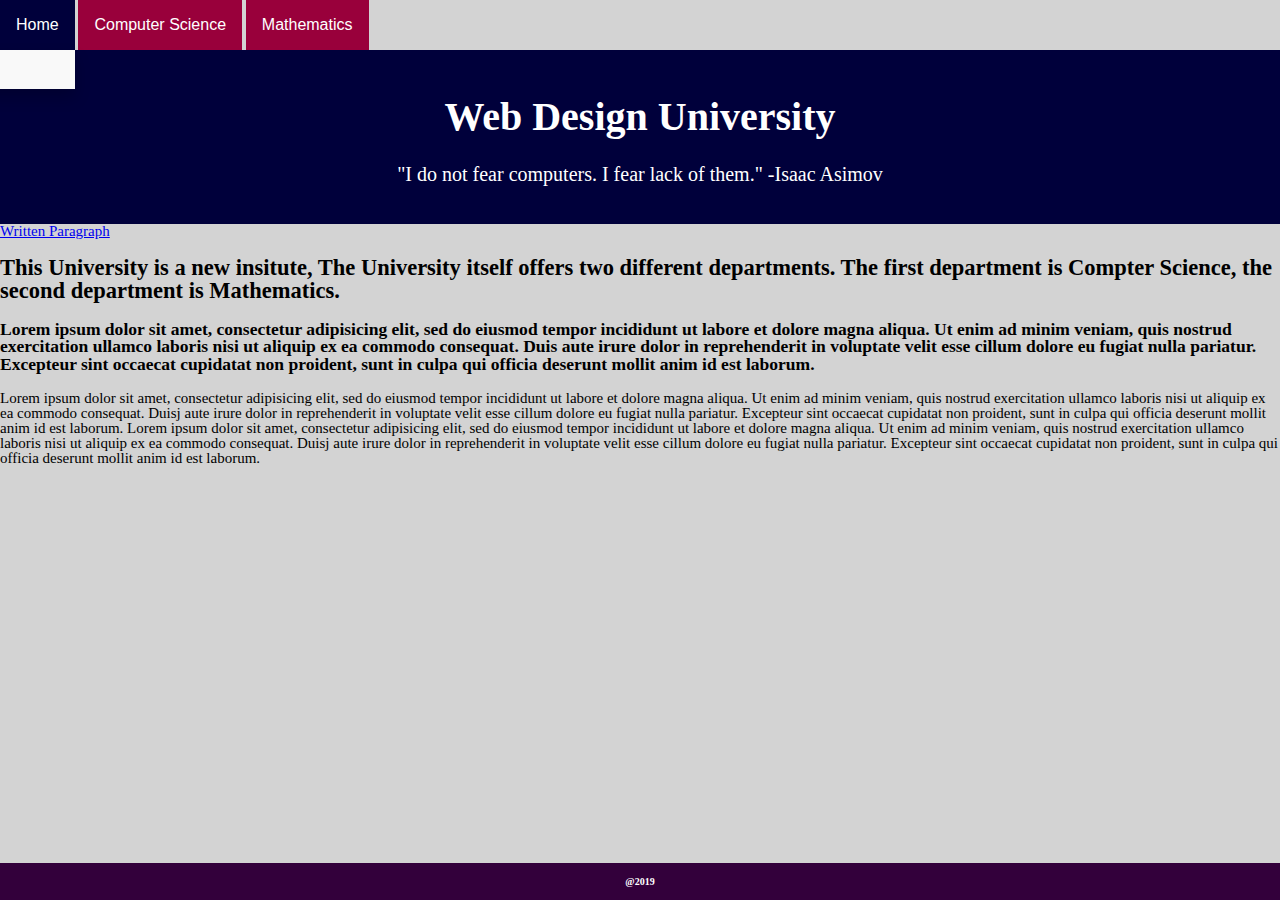
<file: Q2/index.html>
<!DOCTYPE html>
<html lang="en" dir="ltr">
 <head>
   <link rel="shortcut icon" type="image/ico" href="img/favicon.ico" />
   <meta charset="utf-8">
<script type="text/javascript" src="//downloads.mailchimp.com/js/signup-forms/popup/unique-methods/embed.js" data-dojo-config="usePlainJson: true, isDebug: false"></script>
<script type="text/javascript">window.dojoRequire(["mojo/signup-forms/Loader"], function(L) { L.start({"baseUrl":"mc.us20.list-manage.com","uuid":"756d8aa4f62e97237f5e6df20","lid":"cd7c362240","uniqueMethods":true}) })</script>
   <title>Web Design University</title>

   <div class="dropdown">
     <button class="dropbtn">Home</button>
     <div class="dropdown-content">
       <a href="index.html">Home</a>
     </div>
   </div>

   <div class="dropdown">
     <button class="dropbtn">Computer Science</button>
     <div class="dropdown-content" style="left:0;">
       <a href="webdesign.html">Website Design</a>
       <a href="machinelearning.html">Machine Learning</a>
       <a href="compsci.html">Department Information</a>
     </div>
   </div>
   <div class="dropdown">
     <button class="dropbtn">Mathematics</button>
     <div class="dropdown-content">
       <a href="stats.html">Statistics</a>
       <a href="calculus.html">Calculus</a>
       <a href="math.html">Department Information</a>
     </div>
   </div>
   <style>
     .dropbtn {
       background-color: #99003b;
       color: white;
       padding: 16px;
       font-size: 16px;
       border: none;
       cursor: pointer;
     }

     .dropdown {
       position: relative;
       display: inline-block;
     }

     .dropdown-content {
       display: none;
       position: absolute;
       right: 0;
       background-color: #f9f9f9;
       min-width: 160px;
       box-shadow: 0px 8px 16px 0px rgba(0, 0, 0, 0.2);
       z-index: 1;
     }

     .dropdown-content a {
       color: black;
       padding: 12px 16px;
       text-decoration: none;
       display: block;
     }

     .dropdown-content a:hover {
       background-color: #C0C0C0;
     }

     .dropdown:hover .dropdown-content {
       display: block;
     }

     .dropdown:hover .dropbtn {
       background-color: #00003b;
     }
   </style>
   <link rel="stylesheet" href="css/styles.css">
 </head>

 <header>
   <h1>Web Design University</h1>
   <p> "I do not fear computers. I fear lack of them."
     -Isaac Asimov
   </p>
 </header>

 <body>
   <a href="cache.html">Written Paragraph</a>

   <h2>This University is a new insitute, The University itself offers two different departments.
     The first department is Compter Science, the second department is Mathematics.
   </h2>
   <h3>Lorem ipsum dolor sit amet, consectetur adipisicing elit, sed do eiusmod tempor incididunt
     ut labore et dolore magna aliqua. Ut enim ad minim veniam, quis nostrud exercitation ullamco laboris
     nisi ut aliquip ex ea commodo consequat. Duis aute irure dolor in reprehenderit in voluptate velit esse
     cillum dolore eu fugiat nulla pariatur. Excepteur sint occaecat cupidatat non proident, sunt
     in culpa qui officia deserunt mollit anim id est laborum.</h3>
   <p1>Lorem ipsum dolor sit amet, consectetur adipisicing elit, sed do eiusmod tempor incididunt ut
     labore et dolore magna aliqua. Ut enim ad minim veniam, quis nostrud exercitation ullamco laboris nisi
     ut aliquip ex ea commodo consequat. Duisj aute irure dolor in reprehenderit in voluptate velit esse cillum
     dolore eu fugiat nulla pariatur. Excepteur sint occaecat cupidatat non proident, sunt in culpa qui officia
     deserunt mollit anim id est laborum.</p1>
   <p2>Lorem ipsum dolor sit amet, consectetur adipisicing elit, sed do eiusmod tempor incididunt ut labore et
     dolore magna aliqua. Ut enim ad minim veniam, quis nostrud exercitation ullamco laboris nisi ut aliquip
     ex ea commodo consequat. Duisj aute irure dolor in reprehenderit in voluptate velit esse cillum dolore eu
     fugiat nulla pariatur. Excepteur sint occaecat cupidatat non proident, sunt in culpa qui officia deserunt
     mollit anim id est laborum. </p2>
 </body>

 <footer>
   <h4>@2019</h4>
 </footer>

 </html>
</file>
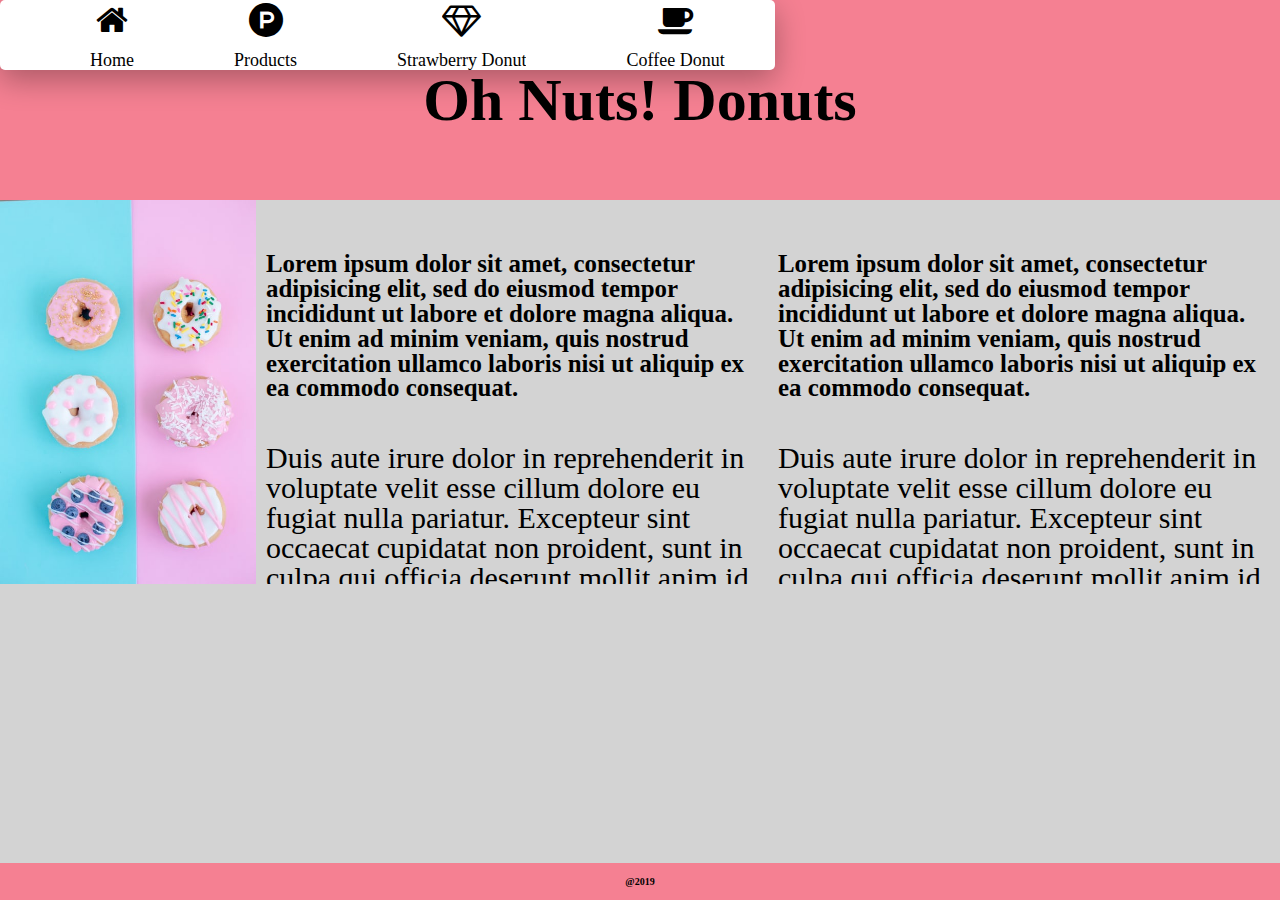
<file: Q4/www/index.html>
<!DOCTYPE html>
<html lang="en" dir="ltr">

<head>
  <link rel="shortcut icon" type="image/png" href="media/favicon.ico">
  <meta charset="utf-8">
  <title>Oh Nuts! Donuts</title>
  <ul>
    <li>
      <a href="index.html">
        <div class="icon">
          <i class="fa fa-home" aria-hidden="true"></i>
          <i class="fa fa-home" aria-hidden="true"></i>
        </div>
        <div class="name"><span data-text="Home">Home</span></div>
      </a>
    </li>
    <li>
      <a href="products.html">
        <div class="icon">
          <i class="fa fa-product-hunt" aria-hidden="true"></i>
          <i class="fa fa-product-hunt" aria-hidden="true"></i>
        </div>
        <div class="name"><span data-text="Products">Products</span></div>
      </a>
    </li>
    <li>
      <a href="strawberry.html">
        <div class="icon">
          <i class="fa fa-diamond" aria-hidden="true"></i>
          <i class="fa fa-diamond" aria-hidden="true"></i>
        </div>
        <div class="name"><span data-text="Strawberry Donut">Strawberry Donut</span></div>
      </a>
    </li>
    <li>
      <a href="coffee.html">
        <div class="icon">
          <i class="fa fa-coffee" aria-hidden="true"></i>
          <i class="fa fa-coffee" aria-hidden="true"></i>
        </div>
        <div class="name"><span data-text="Coffee Donut">Coffee Donut</span></div>
 </a>
 </li>
 </ul>
 <link href="https://fonts.googleapis.com/css?family=Mansalva&display=swap" rel="stylesheet">
 <link rel="stylesheet" href="css/styles.css">
 <link href="https://stackpath.bootstrapcdn.com/font-awesome/4.7.0/css/font-awesome.min.css" rel="stylesheet">
 <div class="button-wrapper">
 </div>
 </head>

 <header>
   <h1>Oh Nuts! Donuts</h1>
 </header>

 <body>
   <img src="media/donut.jpg" alt="dounts" width="20%" height="90%" align="left">
   <div class="row">
     <div class="column">
       <h5>Lorem ipsum dolor sit amet, consectetur adipisicing elit, sed do eiusmod tempor incididunt
         ut labore et dolore magna aliqua. Ut enim ad minim veniam, quis nostrud exercitation ullamco laboris
         nisi ut aliquip ex ea commodo consequat. </h5>
       <p>Duis aute irure dolor in reprehenderit in voluptate velit esse
        cillum dolore eu fugiat nulla pariatur. Excepteur sint occaecat cupidatat non proident, sunt
        in culpa qui officia deserunt mollit anim id est laborum.</p>
    </div>
    <div class="column">
      <h5>Lorem ipsum dolor sit amet, consectetur adipisicing elit, sed do eiusmod tempor incididunt
        ut labore et dolore magna aliqua. Ut enim ad minim veniam, quis nostrud exercitation ullamco laboris
        nisi ut aliquip ex ea commodo consequat.</h5>
      <p>Duis aute irure dolor in reprehenderit in voluptate velit esse
        cillum dolore eu fugiat nulla pariatur. Excepteur sint occaecat cupidatat non proident, sunt
        in culpa qui officia deserunt mollit anim id est laborum.</p>
    </div>
  </div>
</body>

<footer>
  <h4>@2019</h4>
</footer>

</html>
</file>
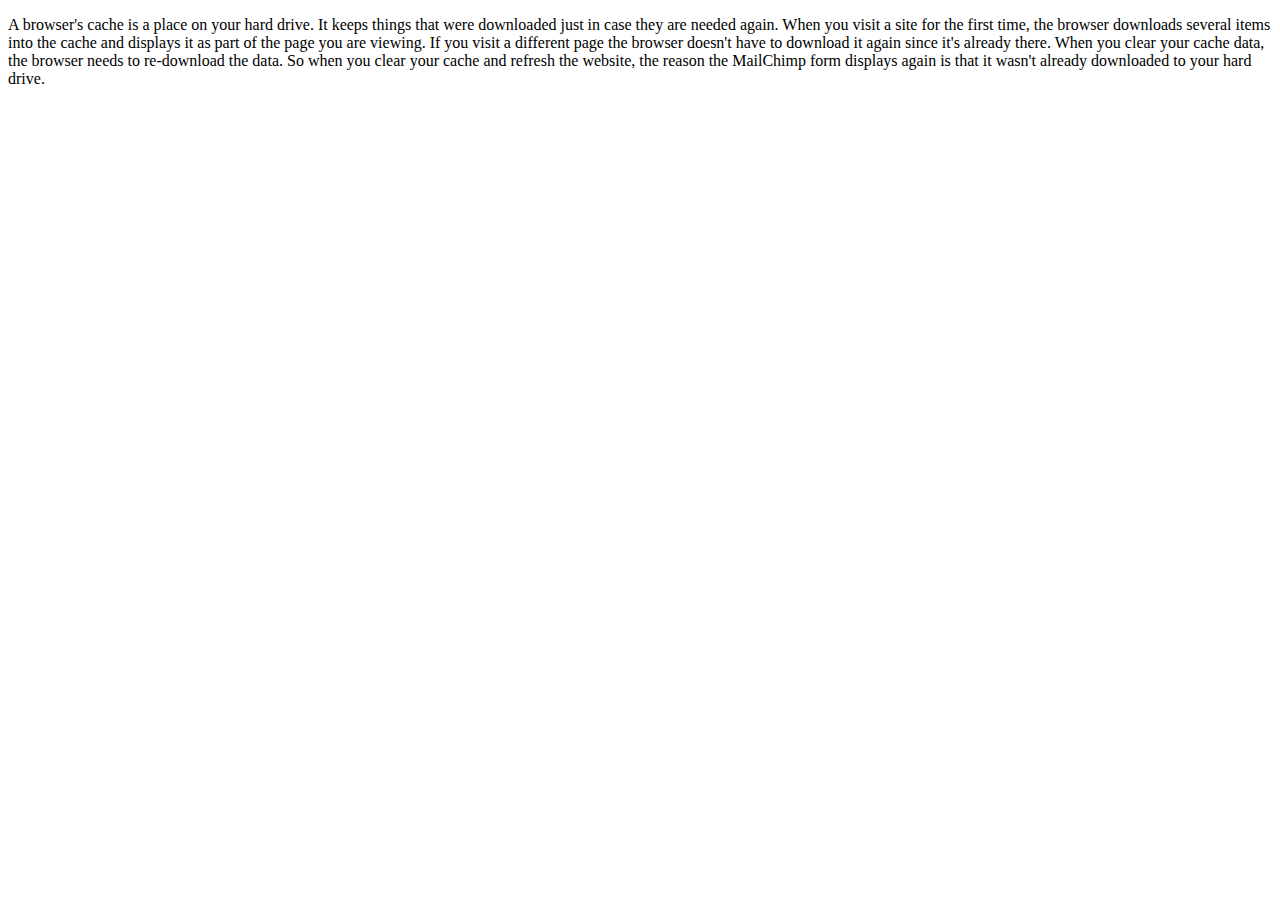
<file: Q2/cache.html>
<!DOCTYPE html>
<html lang="en" dir="ltr">
  <head>
    <meta charset="utf-8">
    <title>Write Up</title>
  </head>
  <body>
    <p>A browser's cache is a place on your hard drive. It keeps things that were
downloaded just in case they are needed again. When you visit a site for the
first time, the browser downloads several items into the cache and displays it
as part of the page you are viewing. If you visit a different page the browser
doesn't have to download it again since it's already there. When you clear your
cache data, the browser needs to re-download the data. So when you clear your
cache and refresh the website, the reason the MailChimp form displays again is
that it wasn't already downloaded to your hard drive. </p>
  </body>
</html>
</file>
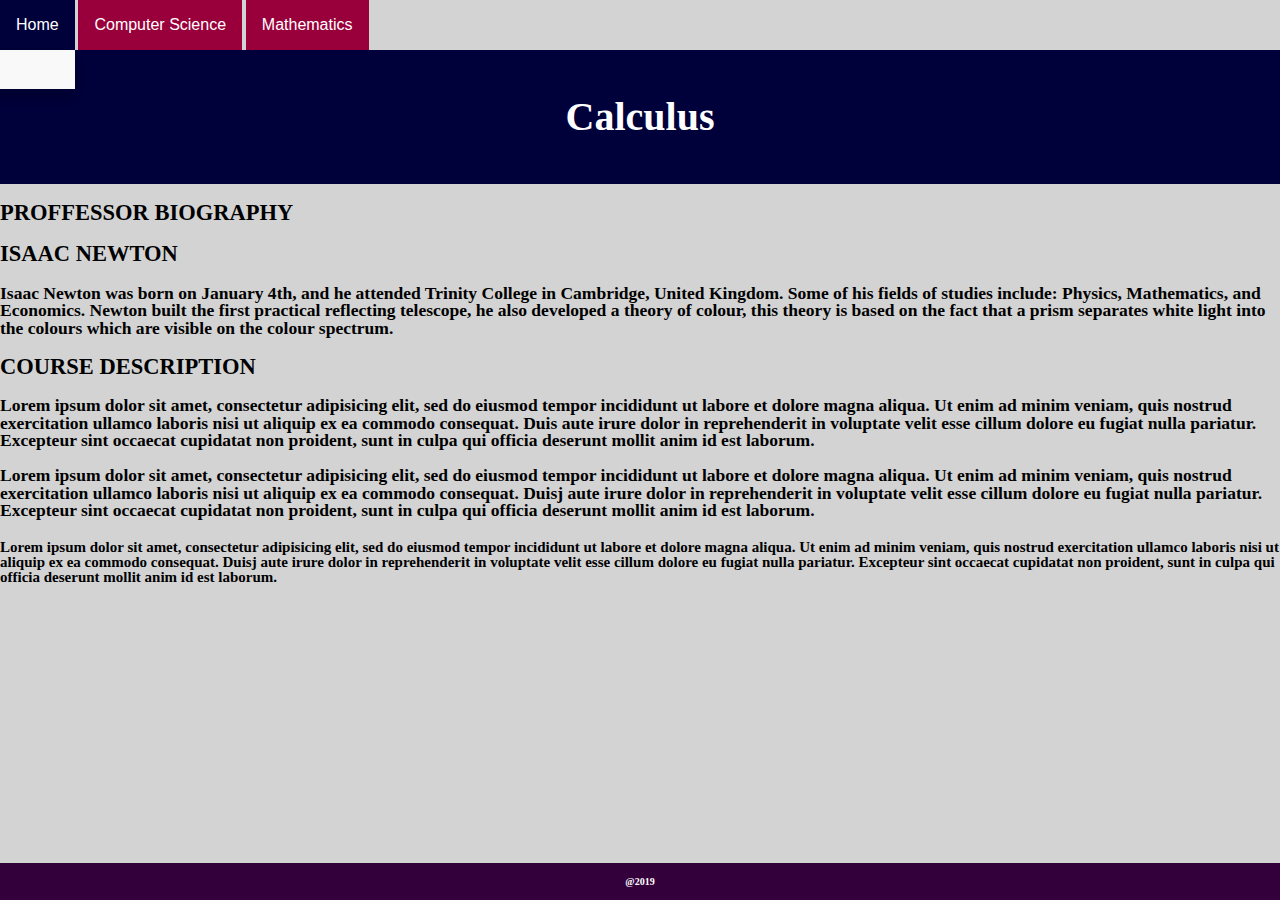
<file: Q2/calculus.html>
<!DOCTYPE html>
<html lang="en" dir="ltr">
<head>
  <link rel="shortcut icon" type="image/ico" href="img/favicon.ico" />
  <meta charset="utf-8">
  <title>Web Design University</title>

  <div class="dropdown">
    <button class="dropbtn">Home</button>
    <div class="dropdown-content">
      <a href="index.html">Home</a>
    </div>
  </div>

  <div class="dropdown">
    <button class="dropbtn">Computer Science</button>
    <div class="dropdown-content" style="left:0;">
      <a href="webdesign.html">Website Design</a>
      <a href="machinelearning.html">Machine Learning</a>
      <a href="compsci.html">Department Information</a>
    </div>
  </div>
  <div class="dropdown">
    <button class="dropbtn">Mathematics</button>
    <div class="dropdown-content">
      <a href="stats.html">Statistics</a>
      <a href="calculus.html">Calculus</a>
      <a href="math.html">Department Information</a>
    </div>
  </div>
  <style>
    .dropbtn {
      background-color: #99003b;
      color: white;
      padding: 16px;
      font-size: 16px;
      border: none;
      cursor: pointer;
    }

    .dropdown {
      position: relative;
      display: inline-block;
    }

    .dropdown-content {
      display: none;
      position: absolute;
      right: 0;
      background-color: #f9f9f9;
      min-width: 160px;
      box-shadow: 0px 8px 16px 0px rgba(0, 0, 0, 0.2);
      z-index: 1;
    }

    .dropdown-content a {
      color: black;
      padding: 12px 16px;
      text-decoration: none;
      display: block;
    }

    .dropdown-content a:hover {
      background-color: #C0C0C0;
    }

    .dropdown:hover .dropdown-content {
      display: block;
    }

    .dropdown:hover .dropbtn {
      background-color: #00003b;
    }
  </style>
  <link rel="stylesheet" href="css/styles.css">
</head>

<header>
  <h1>Calculus</h1>
</header>

<body>
  <h2>PROFFESSOR BIOGRAPHY</h2>
  <h2>ISAAC NEWTON</h2>
  <h3>Isaac Newton was born on January 4th, and he attended Trinity College in Cambridge, United Kingdom.
      Some of his fields of studies include: Physics, Mathematics, and Economics.
      Newton built the first practical reflecting telescope, he also developed a theory of colour, this theory is
      based on the fact that a prism separates white light into the colours which are visible on the colour spectrum.</h3>

  <h2>COURSE DESCRIPTION</h2>
  <h3>Lorem ipsum dolor sit amet, consectetur adipisicing elit, sed do eiusmod tempor incididunt
      ut labore et dolore magna aliqua. Ut enim ad minim veniam, quis nostrud exercitation ullamco laboris
      nisi ut aliquip ex ea commodo consequat. Duis aute irure dolor in reprehenderit in voluptate velit esse
      cillum dolore eu fugiat nulla pariatur. Excepteur sint occaecat cupidatat non proident, sunt
      in culpa qui officia deserunt mollit anim id est laborum.</h3>
  <h3>Lorem ipsum dolor sit amet, consectetur adipisicing elit, sed do eiusmod tempor incididunt ut
      labore et dolore magna aliqua. Ut enim ad minim veniam, quis nostrud exercitation ullamco laboris nisi
      ut aliquip ex ea commodo consequat. Duisj aute irure dolor in reprehenderit in voluptate velit esse cillum
      dolore eu fugiat nulla pariatur. Excepteur sint occaecat cupidatat non proident, sunt in culpa qui officia
      deserunt mollit anim id est laborum.</h3>
  <h4>Lorem ipsum dolor sit amet, consectetur adipisicing elit, sed do eiusmod tempor incididunt ut labore et
      dolore magna aliqua. Ut enim ad minim veniam, quis nostrud exercitation ullamco laboris nisi ut aliquip
      ex ea commodo consequat. Duisj aute irure dolor in reprehenderit in voluptate velit esse cillum dolore eu
      fugiat nulla pariatur. Excepteur sint occaecat cupidatat non proident, sunt in culpa qui officia deserunt
      mollit anim id est laborum. </h4>

    </body>
    <footer>
      <h4>@2019</h4>
    </footer>

</html>
</file>
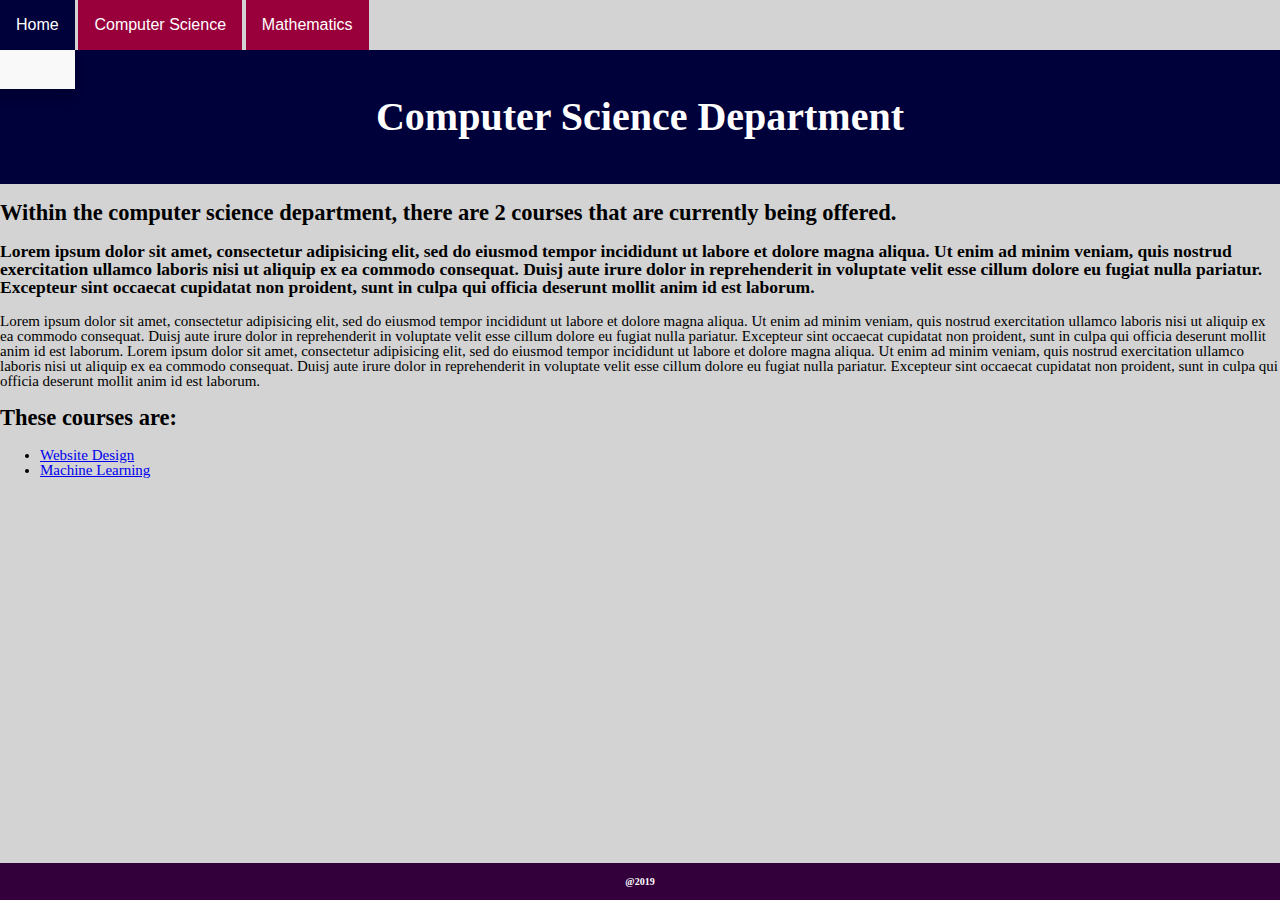
<file: Q2/compsci.html>
<!DOCTYPE html>
<html lang="en" dir="ltr">
<head>
  <link rel="shortcut icon" type="image/ico" href="img/favicon.ico" />
  <meta charset="utf-8">
  <title>Web Design University</title>

  <div class="dropdown">
    <button class="dropbtn">Home</button>
    <div class="dropdown-content">
      <a href="index.html">Home</a>
    </div>
  </div>

  <div class="dropdown">
    <button class="dropbtn">Computer Science</button>
    <div class="dropdown-content" style="left:0;">
      <a href="webdesign.html">Website Design</a>
      <a href="machinelearning.html">Machine Learning</a>
      <a href="compsci.html">Department Information</a>
    </div>
  </div>
  <div class="dropdown">
    <button class="dropbtn">Mathematics</button>
    <div class="dropdown-content">
      <a href="stats.html">Statistics</a>
      <a href="calculus.html">Calculus</a>
      <a href="math.html">Department Information</a>
    </div>
  </div>
  <style>
    .dropbtn {
      background-color: #99003b;
      color: white;
      padding: 16px;
      font-size: 16px;
      border: none;
      cursor: pointer;
    }

    .dropdown {
      position: relative;
      display: inline-block;
    }

    .dropdown-content {
      display: none;
      position: absolute;
      right: 0;
      background-color: #f9f9f9;
      min-width: 160px;
      box-shadow: 0px 8px 16px 0px rgba(0, 0, 0, 0.2);
      z-index: 1;
    }

    .dropdown-content a {
      color: black;
      padding: 12px 16px;
      text-decoration: none;
      display: block;
    }

    .dropdown-content a:hover {
      background-color: #C0C0C0;
    }

    .dropdown:hover .dropdown-content {
      display: block;
    }

    .dropdown:hover .dropbtn {
      background-color: #00003b;
    }
  </style>
  <link rel="stylesheet" href="css/styles.css">
</head>

<header>
  <h1>Computer Science Department</h1>
</header>

<body>
  <h2>Within the computer science department, there are 2 courses that are currently being offered.</h2>
  <h3>Lorem ipsum dolor sit amet, consectetur adipisicing elit, sed do eiusmod tempor incididunt ut labore et
      dolore magna aliqua. Ut enim ad minim veniam, quis nostrud exercitation ullamco laboris nisi ut aliquip
      ex ea commodo consequat. Duisj aute irure dolor in reprehenderit in voluptate velit esse cillum dolore eu
      fugiat nulla pariatur. Excepteur sint occaecat cupidatat non proident, sunt in culpa qui officia deserunt
      mollit anim id est laborum. </h3>
  <p1>Lorem ipsum dolor sit amet, consectetur adipisicing elit, sed do eiusmod tempor incididunt ut
      labore et dolore magna aliqua. Ut enim ad minim veniam, quis nostrud exercitation ullamco laboris nisi
      ut aliquip ex ea commodo consequat. Duisj aute irure dolor in reprehenderit in voluptate velit esse cillum
      dolore eu fugiat nulla pariatur. Excepteur sint occaecat cupidatat non proident, sunt in culpa qui officia
      deserunt mollit anim id est laborum.</p1>
  <p2>Lorem ipsum dolor sit amet, consectetur adipisicing elit, sed do eiusmod tempor incididunt ut
      labore et dolore magna aliqua. Ut enim ad minim veniam, quis nostrud exercitation ullamco laboris nisi
      ut aliquip ex ea commodo consequat. Duisj aute irure dolor in reprehenderit in voluptate velit esse cillum
      dolore eu fugiat nulla pariatur. Excepteur sint occaecat cupidatat non proident, sunt in culpa qui officia
      deserunt mollit anim id est laborum.</p2>
  <h2>These courses are:</h2>
  <nav>
      <ul>
        <li><a href="webdesign.html">Website Design</a></li>
        <li><a href="machinelearning.html">Machine Learning</a></li>
      </ul>
    </nav>
  </div>
</body>
<footer>
  <h4>@2019</h4>
</footer>
</html>
</file>
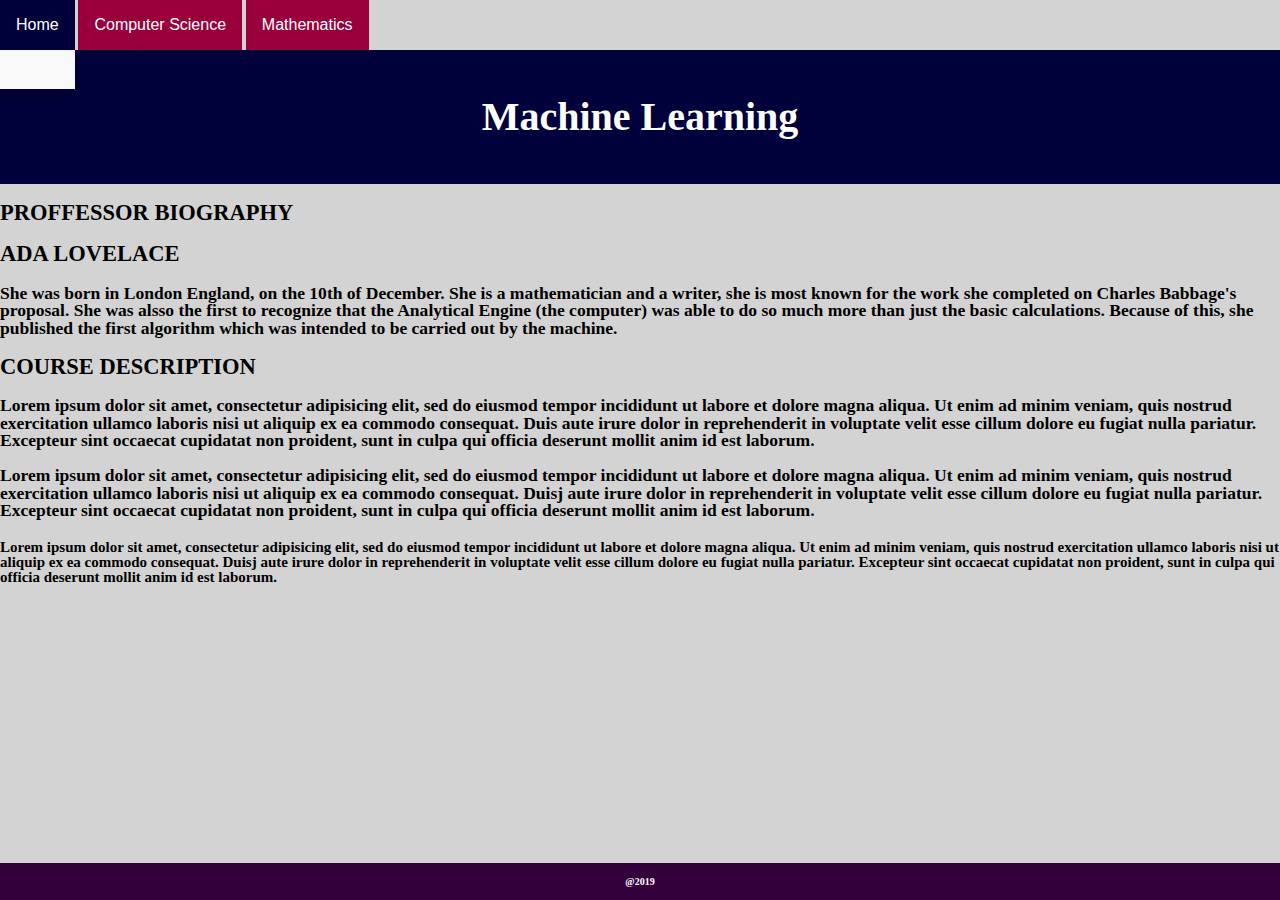
<file: Q2/machinelearning.html>
<!DOCTYPE html>
<html lang="en" dir="ltr">
<head>
  <link rel="shortcut icon" type="image/ico" href="img/favicon.ico" />
  <meta charset="utf-8">
  <title>Web Design University</title>

  <div class="dropdown">
    <button class="dropbtn">Home</button>
    <div class="dropdown-content">
      <a href="index.html">Home</a>
    </div>
  </div>

  <div class="dropdown">
    <button class="dropbtn">Computer Science</button>
    <div class="dropdown-content" style="left:0;">
      <a href="webdesign.html">Website Design</a>
      <a href="machinelearning.html">Machine Learning</a>
      <a href="compsci.html">Department Information</a>
    </div>
  </div>
  <div class="dropdown">
    <button class="dropbtn">Mathematics</button>
    <div class="dropdown-content">
      <a href="stats.html">Statistics</a>
      <a href="calculus.html">Calculus</a>
      <a href="math.html">Department Information</a>
    </div>
  </div>
  <style>
    .dropbtn {
      background-color: #99003b;
      color: white;
      padding: 16px;
      font-size: 16px;
      border: none;
      cursor: pointer;
    }

    .dropdown {
      position: relative;
      display: inline-block;
    }

    .dropdown-content {
      display: none;
      position: absolute;
      right: 0;
      background-color: #f9f9f9;
      min-width: 160px;
      box-shadow: 0px 8px 16px 0px rgba(0, 0, 0, 0.2);
      z-index: 1;
    }

    .dropdown-content a {
      color: black;
      padding: 12px 16px;
      text-decoration: none;
      display: block;
    }

    .dropdown-content a:hover {
      background-color: #C0C0C0;
    }

    .dropdown:hover .dropdown-content {
      display: block;
    }

    .dropdown:hover .dropbtn {
      background-color: #00003b;
    }
  </style>
  <link rel="stylesheet" href="css/styles.css">
</head>

<header>
  <h1>Machine Learning</h1>
</header>

<body>
  <h2>PROFFESSOR BIOGRAPHY</h2>
  <h2>ADA LOVELACE</h2>
  <h3> She was born in London England, on the 10th of December. She is a mathematician and a writer,
      she is most known for the work she completed on Charles Babbage's proposal.
      She was alsso the first to recognize that the Analytical Engine (the computer)
      was able to do so much more than just the basic calculations. Because of this,
      she published the first algorithm which was intended to be carried out by the machine.
  </h3>
  <h2>COURSE DESCRIPTION</h2>
  <h3>Lorem ipsum dolor sit amet, consectetur adipisicing elit, sed do eiusmod tempor incididunt
      ut labore et dolore magna aliqua. Ut enim ad minim veniam, quis nostrud exercitation ullamco laboris
      nisi ut aliquip ex ea commodo consequat. Duis aute irure dolor in reprehenderit in voluptate velit esse
      cillum dolore eu fugiat nulla pariatur. Excepteur sint occaecat cupidatat non proident, sunt
      in culpa qui officia deserunt mollit anim id est laborum.</h3>
  <h3>Lorem ipsum dolor sit amet, consectetur adipisicing elit, sed do eiusmod tempor incididunt ut
      labore et dolore magna aliqua. Ut enim ad minim veniam, quis nostrud exercitation ullamco laboris nisi
      ut aliquip ex ea commodo consequat. Duisj aute irure dolor in reprehenderit in voluptate velit esse cillum
      dolore eu fugiat nulla pariatur. Excepteur sint occaecat cupidatat non proident, sunt in culpa qui officia
      deserunt mollit anim id est laborum.</h3>
  <h4>Lorem ipsum dolor sit amet, consectetur adipisicing elit, sed do eiusmod tempor incididunt ut labore et
      dolore magna aliqua. Ut enim ad minim veniam, quis nostrud exercitation ullamco laboris nisi ut aliquip
      ex ea commodo consequat. Duisj aute irure dolor in reprehenderit in voluptate velit esse cillum dolore eu
      fugiat nulla pariatur. Excepteur sint occaecat cupidatat non proident, sunt in culpa qui officia deserunt
      mollit anim id est laborum. </h4>
  </body>
  <footer>
    <h4>@2019</h4>
  </footer>
  </html>
</file>
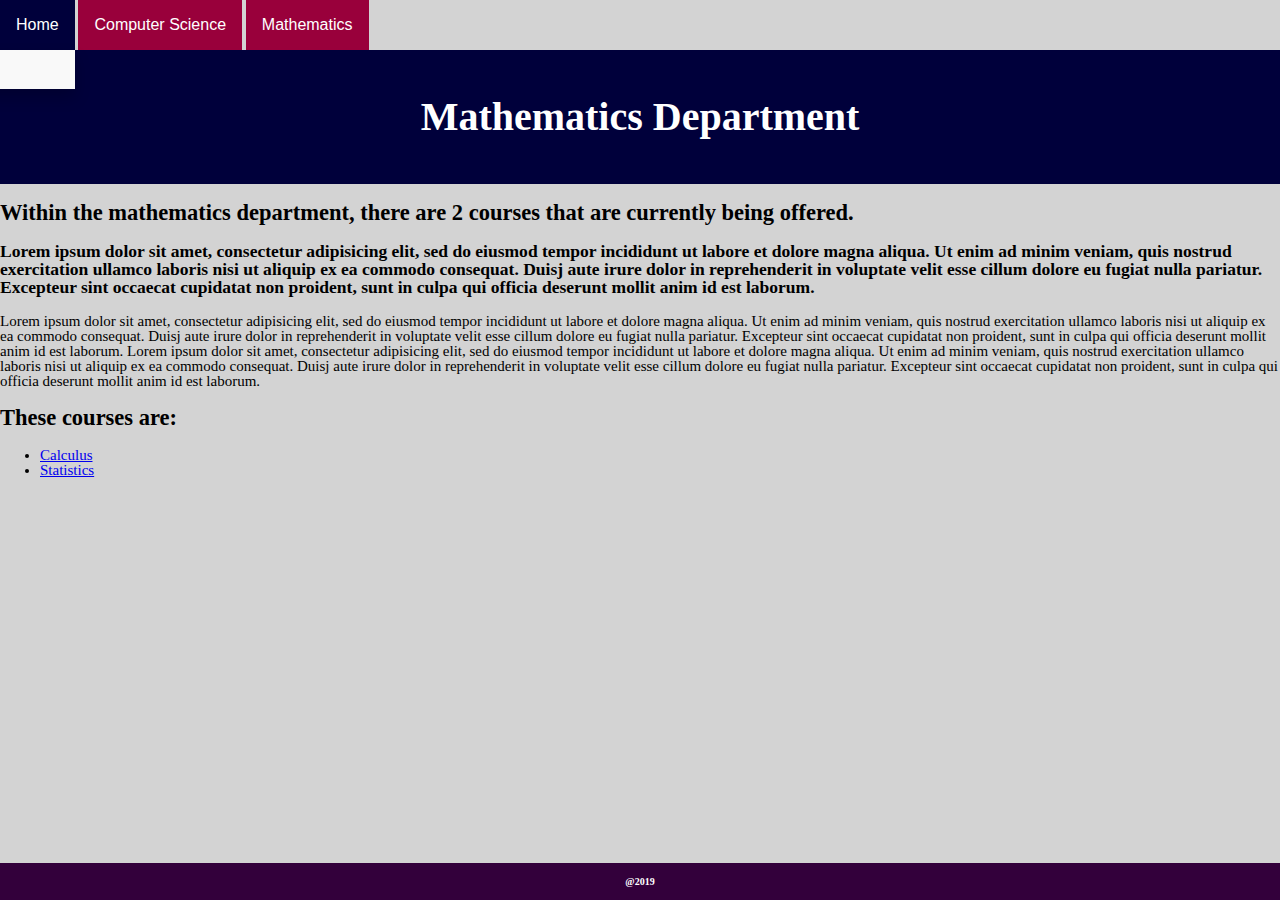
<file: Q2/math.html>
<!DOCTYPE html>
<html lang="en" dir="ltr">
<head>
  <link rel="shortcut icon" type="image/ico" href="img/favicon.ico" />
  <meta charset="utf-8">
  <title>Web Design University</title>

  <div class="dropdown">
    <button class="dropbtn">Home</button>
    <div class="dropdown-content">
      <a href="index.html">Home</a>
    </div>
  </div>

  <div class="dropdown">
    <button class="dropbtn">Computer Science</button>
    <div class="dropdown-content" style="left:0;">
      <a href="webdesign.html">Website Design</a>
      <a href="machinelearning.html">Machine Learning</a>
      <a href="compsci.html">Department Information</a>
    </div>
  </div>
  <div class="dropdown">
    <button class="dropbtn">Mathematics</button>
    <div class="dropdown-content">
      <a href="stats.html">Statistics</a>
      <a href="calculus.html">Calculus</a>
      <a href="math.html">Department Information</a>
    </div>
  </div>
  <style>
    .dropbtn {
      background-color: #99003b;
      color: white;
      padding: 16px;
      font-size: 16px;
      border: none;
      cursor: pointer;
    }

    .dropdown {
      position: relative;
      display: inline-block;
    }

    .dropdown-content {
      display: none;
      position: absolute;
      right: 0;
      background-color: #f9f9f9;
      min-width: 160px;
      box-shadow: 0px 8px 16px 0px rgba(0, 0, 0, 0.2);
      z-index: 1;
    }

    .dropdown-content a {
      color: black;
      padding: 12px 16px;
      text-decoration: none;
      display: block;
    }

    .dropdown-content a:hover {
      background-color: #C0C0C0;
    }

    .dropdown:hover .dropdown-content {
      display: block;
    }

    .dropdown:hover .dropbtn {
      background-color: #00003b;
    }
  </style>
  <link rel="stylesheet" href="css/styles.css">
</head>

<header>
  <h1>Mathematics Department</h1>
</header>

<body>
  <h2>Within the mathematics department, there are 2 courses that are currently being offered.</h2>
  <h3>Lorem ipsum dolor sit amet, consectetur adipisicing elit, sed do eiusmod tempor incididunt ut labore et
      dolore magna aliqua. Ut enim ad minim veniam, quis nostrud exercitation ullamco laboris nisi ut aliquip
      ex ea commodo consequat. Duisj aute irure dolor in reprehenderit in voluptate velit esse cillum dolore eu
      fugiat nulla pariatur. Excepteur sint occaecat cupidatat non proident, sunt in culpa qui officia deserunt
      mollit anim id est laborum. </h3>
  <p1>Lorem ipsum dolor sit amet, consectetur adipisicing elit, sed do eiusmod tempor incididunt ut
      labore et dolore magna aliqua. Ut enim ad minim veniam, quis nostrud exercitation ullamco laboris nisi
      ut aliquip ex ea commodo consequat. Duisj aute irure dolor in reprehenderit in voluptate velit esse cillum
      dolore eu fugiat nulla pariatur. Excepteur sint occaecat cupidatat non proident, sunt in culpa qui officia
      deserunt mollit anim id est laborum.</p1>
  <p2>Lorem ipsum dolor sit amet, consectetur adipisicing elit, sed do eiusmod tempor incididunt ut
      labore et dolore magna aliqua. Ut enim ad minim veniam, quis nostrud exercitation ullamco laboris nisi
      ut aliquip ex ea commodo consequat. Duisj aute irure dolor in reprehenderit in voluptate velit esse cillum
      dolore eu fugiat nulla pariatur. Excepteur sint occaecat cupidatat non proident, sunt in culpa qui officia
      deserunt mollit anim id est laborum.</p2>
  <h2>These courses are:</h2>
  <nav>
    <ul>
      <li><a href="calculus.html">Calculus</a></li>
      <li><a href="stats.html">Statistics</a></li>
    </ul>
  </nav>
</body>
  <footer>
    <h4>@2019</h4>
  </footer>

</html>
</file>
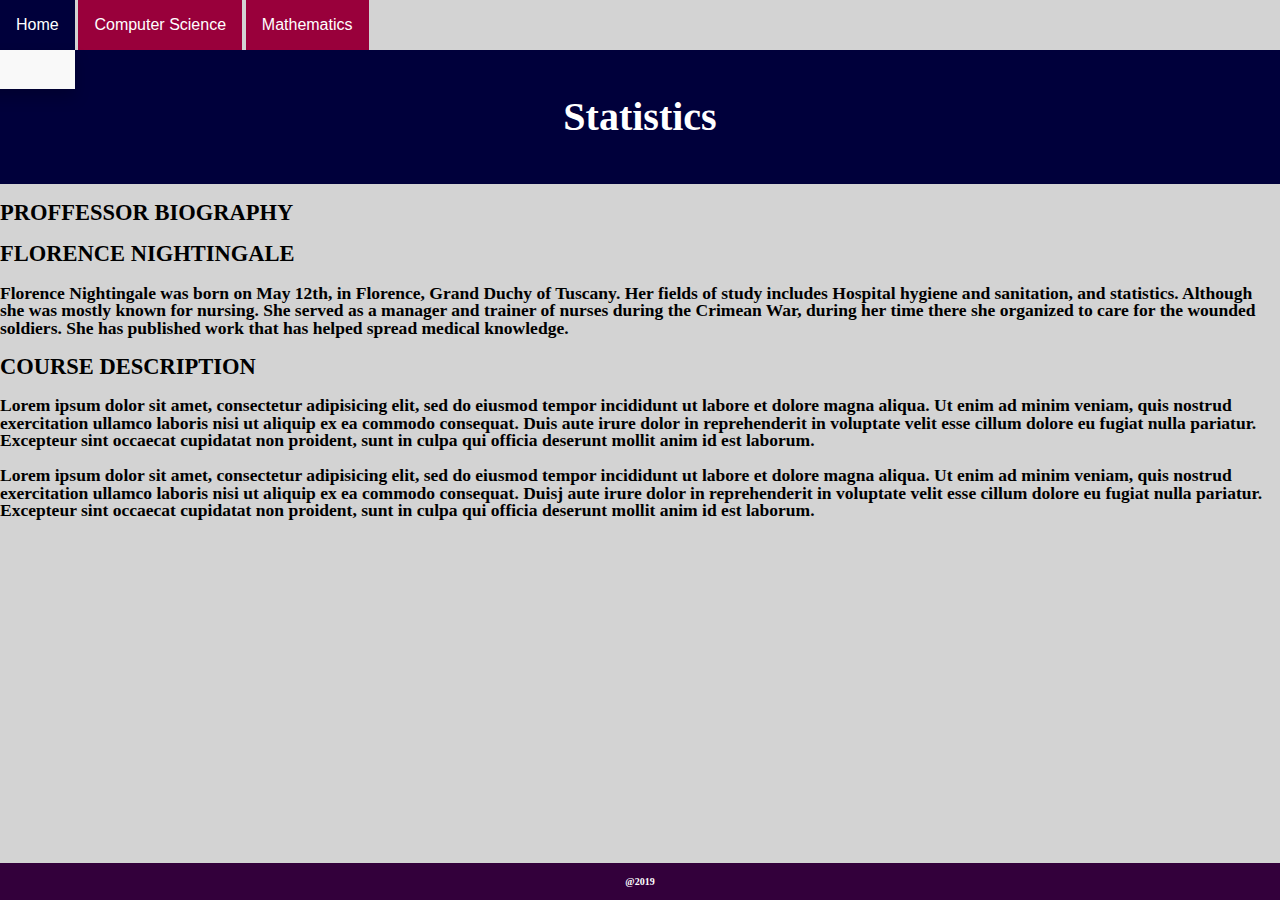
<file: Q2/stats.html>
<!DOCTYPE html>
<html lang="en" dir="ltr">
<head>
  <link rel="shortcut icon" type="image/ico" href="img/favicon.ico" />
  <meta charset="utf-8">
  <title>Web Design University</title>

  <div class="dropdown">
    <button class="dropbtn">Home</button>
    <div class="dropdown-content">
      <a href="index.html">Home</a>
    </div>
  </div>

  <div class="dropdown">
    <button class="dropbtn">Computer Science</button>
    <div class="dropdown-content" style="left:0;">
      <a href="webdesign.html">Website Design</a>
      <a href="machinelearning.html">Machine Learning</a>
      <a href="compsci.html">Department Information</a>
    </div>
  </div>
  <div class="dropdown">
    <button class="dropbtn">Mathematics</button>
    <div class="dropdown-content">
      <a href="stats.html">Statistics</a>
      <a href="calculus.html">Calculus</a>
      <a href="math.html">Department Information</a>
    </div>
  </div>
  <style>
    .dropbtn {
      background-color: #99003b;
      color: white;
      padding: 16px;
      font-size: 16px;
      border: none;
      cursor: pointer;
    }

    .dropdown {
      position: relative;
      display: inline-block;
    }

    .dropdown-content {
      display: none;
      position: absolute;
      right: 0;
      background-color: #f9f9f9;
      min-width: 160px;
      box-shadow: 0px 8px 16px 0px rgba(0, 0, 0, 0.2);
      z-index: 1;
    }

    .dropdown-content a {
      color: black;
      padding: 12px 16px;
      text-decoration: none;
      display: block;
    }

    .dropdown-content a:hover {
      background-color: #C0C0C0;
    }

    .dropdown:hover .dropdown-content {
      display: block;
    }

    .dropdown:hover .dropbtn {
      background-color: #00003b;
    }
  </style>
  <link rel="stylesheet" href="css/styles.css">
</head>

<header>
  <h1>Statistics</h1>
</header>

<body>
  <h2>PROFFESSOR BIOGRAPHY</h2>
  <h2>FLORENCE NIGHTINGALE</h2>
  <h3>Florence Nightingale was born on May 12th, in Florence, Grand Duchy of Tuscany. Her fields of study
      includes Hospital hygiene and sanitation, and statistics. Although she was mostly known for nursing.
      She served as a manager and trainer of nurses during the Crimean War, during her time there she organized
      to care for the wounded soldiers. She has published work that has helped spread medical knowledge. </h3>
  <h2>COURSE DESCRIPTION</h2>
  <h3>Lorem ipsum dolor sit amet, consectetur adipisicing elit, sed do eiusmod tempor incididunt
      ut labore et dolore magna aliqua. Ut enim ad minim veniam, quis nostrud exercitation ullamco laboris
      nisi ut aliquip ex ea commodo consequat. Duis aute irure dolor in reprehenderit in voluptate velit esse
      cillum dolore eu fugiat nulla pariatur. Excepteur sint occaecat cupidatat non proident, sunt
      in culpa qui officia deserunt mollit anim id est laborum.</h3>
  <h3>Lorem ipsum dolor sit amet, consectetur adipisicing elit, sed do eiusmod tempor incididunt ut
      labore et dolore magna aliqua. Ut enim ad minim veniam, quis nostrud exercitation ullamco laboris nisi
      ut aliquip ex ea commodo consequat. Duisj aute irure dolor in reprehenderit in voluptate velit esse cillum
      dolore eu fugiat nulla pariatur. Excepteur sint occaecat cupidatat non proident, sunt in culpa qui officia
      deserunt mollit anim id est laborum.</h3>

</body>
<footer>
  <h4>@2019</h4>
</footer>

</html>
</file>
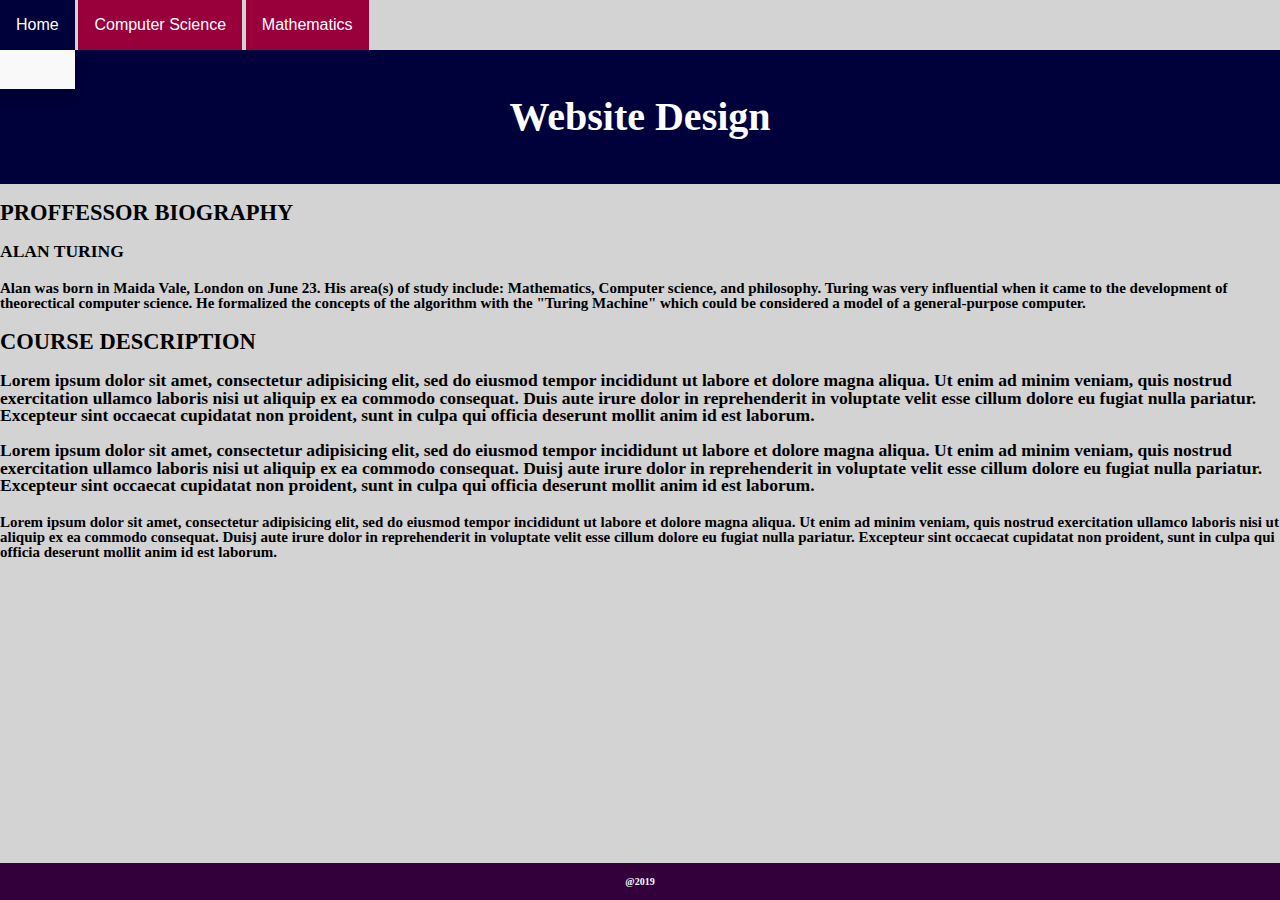
<file: Q2/webdesign.html>
<!DOCTYPE html>
<html lang="en" dir="ltr">
<head>
  <link rel="shortcut icon" type="image/ico" href="img/favicon.ico" />
  <meta charset="utf-8">
  <title>Web Design University</title>

  <div class="dropdown">
    <button class="dropbtn">Home</button>
    <div class="dropdown-content">
      <a href="index.html">Home</a>
    </div>
  </div>

  <div class="dropdown">
    <button class="dropbtn">Computer Science</button>
    <div class="dropdown-content" style="left:0;">
      <a href="webdesign.html">Website Design</a>
      <a href="machinelearning.html">Machine Learning</a>
      <a href="compsci.html">Department Information</a>
    </div>
  </div>
  <div class="dropdown">
    <button class="dropbtn">Mathematics</button>
    <div class="dropdown-content">
      <a href="stats.html">Statistics</a>
      <a href="calculus.html">Calculus</a>
      <a href="math.html">Department Information</a>
    </div>
  </div>
  <style>
    .dropbtn {
      background-color: #99003b;
      color: white;
      padding: 16px;
      font-size: 16px;
      border: none;
      cursor: pointer;
    }

    .dropdown {
      position: relative;
      display: inline-block;
    }

    .dropdown-content {
      display: none;
      position: absolute;
      right: 0;
      background-color: #f9f9f9;
      min-width: 160px;
      box-shadow: 0px 8px 16px 0px rgba(0, 0, 0, 0.2);
      z-index: 1;
    }

    .dropdown-content a {
      color: black;
      padding: 12px 16px;
      text-decoration: none;
      display: block;
    }

    .dropdown-content a:hover {
      background-color: #C0C0C0;
    }

    .dropdown:hover .dropdown-content {
      display: block;
    }

    .dropdown:hover .dropbtn {
      background-color: #00003b;
    }
  </style>
  <link rel="stylesheet" href="css/styles.css">
</head>

<header>
  <h1>Website Design</h1>
</header>

<body>
  <h2>PROFFESSOR BIOGRAPHY</h2>
  <h3>ALAN TURING</h3>
  <h4> Alan was born in Maida Vale, London on June 23. His area(s) of study include:
    Mathematics, Computer science, and philosophy. Turing was very influential when it came to
    the development of theorectical computer science. He formalized the concepts of the algorithm
    with the "Turing Machine" which could be considered a model of a general-purpose computer. </h3>

    <h2>COURSE DESCRIPTION</h2>
    <h3>Lorem ipsum dolor sit amet, consectetur adipisicing elit, sed do eiusmod tempor incididunt
      ut labore et dolore magna aliqua. Ut enim ad minim veniam, quis nostrud exercitation ullamco laboris
      nisi ut aliquip ex ea commodo consequat. Duis aute irure dolor in reprehenderit in voluptate velit esse
      cillum dolore eu fugiat nulla pariatur. Excepteur sint occaecat cupidatat non proident, sunt
      in culpa qui officia deserunt mollit anim id est laborum.</h3>
    <h3>Lorem ipsum dolor sit amet, consectetur adipisicing elit, sed do eiusmod tempor incididunt ut
      labore et dolore magna aliqua. Ut enim ad minim veniam, quis nostrud exercitation ullamco laboris nisi
      ut aliquip ex ea commodo consequat. Duisj aute irure dolor in reprehenderit in voluptate velit esse cillum
      dolore eu fugiat nulla pariatur. Excepteur sint occaecat cupidatat non proident, sunt in culpa qui officia
      deserunt mollit anim id est laborum.</h3>
    <h4>Lorem ipsum dolor sit amet, consectetur adipisicing elit, sed do eiusmod tempor incididunt ut labore et
      dolore magna aliqua. Ut enim ad minim veniam, quis nostrud exercitation ullamco laboris nisi ut aliquip
      ex ea commodo consequat. Duisj aute irure dolor in reprehenderit in voluptate velit esse cillum dolore eu
      fugiat nulla pariatur. Excepteur sint occaecat cupidatat non proident, sunt in culpa qui officia deserunt
      mollit anim id est laborum. </h4>

  </body>
  <footer>
    <h4>@2019</h4>
  </footer>
</html>
</file>
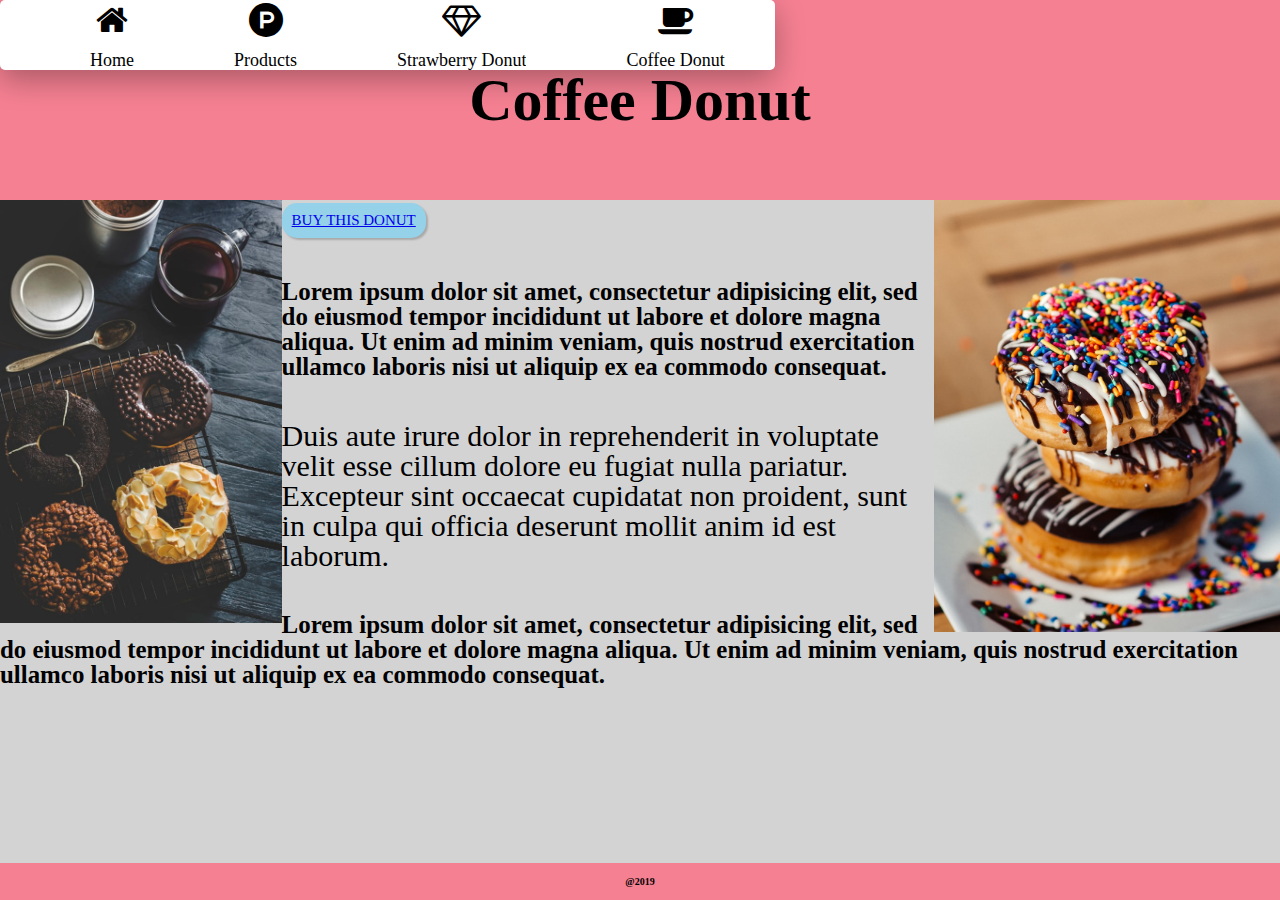
<file: Q4/www/coffee.html>
<!DOCTYPE html>
<html lang="en" dir="ltr">

<head>
  <link rel="shortcut icon" type="image/png" href="media/favicon.ico">
  <meta charset="utf-8">
  <title>Oh Nuts! Donuts</title>
  <ul>
    <li>
      <a href="index.html">
        <div class="icon">
          <i class="fa fa-home" aria-hidden="true"></i>
          <i class="fa fa-home" aria-hidden="true"></i>
        </div>
        <div class="name"><span data-text="Home">Home</span></div>
      </a>
    </li>
    <li>
      <a href="products.html">
        <div class="icon">
          <i class="fa fa-product-hunt" aria-hidden="true"></i>
          <i class="fa fa-product-hunt" aria-hidden="true"></i>
        </div>
        <div class="name"><span data-text="Products">Products</span></div>
      </a>
    </li>
    <li>
      <a href="strawberry.html">
        <div class="icon">
          <i class="fa fa-diamond" aria-hidden="true"></i>
          <i class="fa fa-diamond" aria-hidden="true"></i>
        </div>
        <div class="name"><span data-text="Strawberry Donut">Strawberry Donut</span></div>
      </a>
    </li>
    <li>
      <a href="coffee.html">
        <div class="icon">
          <i class="fa fa-coffee" aria-hidden="true"></i>
          <i class="fa fa-coffee" aria-hidden="true"></i>
        </div>
        <div class="name"><span data-text="Coffee Donut">Coffee Donut</span></div>
      </a>
    </li>
  </ul>
  <link href="https://fonts.googleapis.com/css?family=Mansalva&display=swap" rel="stylesheet">
  <link rel="stylesheet" href="css/styles.css">
  <link href="https://stackpath.bootstrapcdn.com/font-awesome/4.7.0/css/font-awesome.min.css" rel="stylesheet">
</head>

<header>
  <h1>Coffee Donut</h1>
</header>

<body>
  <img src="media/3-donuts.jpg" alt="dounts" width="27%" height="60%" align="right">
  <img src="media/coffee.jpg" alt="dounts" width="22%" height="60%" align="left">
  <a class="button cta-button" href="shopping-cart.html">BUY THIS DONUT</a>
  <h5>Lorem ipsum dolor sit amet, consectetur adipisicing elit, sed do eiusmod tempor incididunt
    ut labore et dolore magna aliqua. Ut enim ad minim veniam, quis nostrud exercitation ullamco laboris
    nisi ut aliquip ex ea commodo consequat. </h5>
  <p>Duis aute irure dolor in reprehenderit in voluptate velit esse
    cillum dolore eu fugiat nulla pariatur. Excepteur sint occaecat cupidatat non proident, sunt
    in culpa qui officia deserunt mollit anim id est laborum.</p>
  <h5>Lorem ipsum dolor sit amet, consectetur adipisicing elit, sed do eiusmod tempor incididunt
    ut labore et dolore magna aliqua. Ut enim ad minim veniam, quis nostrud exercitation ullamco laboris
    nisi ut aliquip ex ea commodo consequat.</h5>

</body>

<footer>
  <h4>@2019</h4>
</footer>
</file>
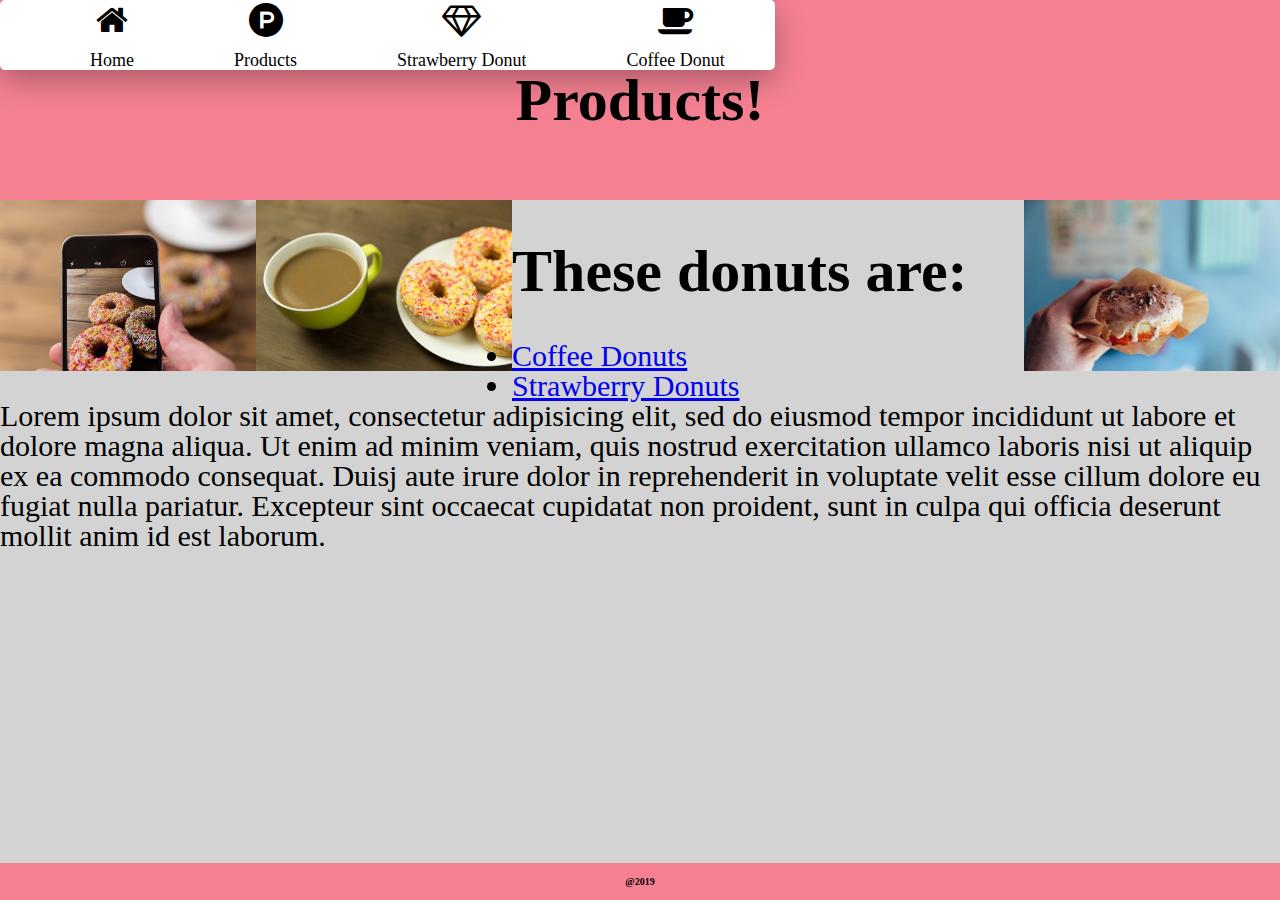
<file: Q4/www/products.html>
<!DOCTYPE html>
<html lang="en" dir="ltr">

<head>
  <link rel="shortcut icon" type="image/png" href="media/favicon.ico">
  <meta charset="utf-8">
  <title>Oh Nuts! Donuts</title>
  <ul>
    <li>
      <a href="index.html">
        <div class="icon">
          <i class="fa fa-home" aria-hidden="true"></i>
          <i class="fa fa-home" aria-hidden="true"></i>
        </div>
        <div class="name"><span data-text="Home">Home</span></div>
      </a>
    </li>
    <li>
      <a href="products.html">
        <div class="icon">
          <i class="fa fa-product-hunt" aria-hidden="true"></i>
          <i class="fa fa-product-hunt" aria-hidden="true"></i>
        </div>
        <div class="name"><span data-text="Products">Products</span></div>
      </a>
    </li>
    <li>
      <a href="strawberry.html">
        <div class="icon">
          <i class="fa fa-diamond" aria-hidden="true"></i>
          <i class="fa fa-diamond" aria-hidden="true"></i>
        </div>
        <div class="name"><span data-text="Strawberry Donut">Strawberry Donut</span></div>
      </a>
    </li>
    <li>
      <a href="coffee.html">
        <div class="icon">
          <i class="fa fa-coffee" aria-hidden="true"></i>
          <i class="fa fa-coffee" aria-hidden="true"></i>
        </div>
        <div class="name"><span data-text="Coffee Donut">Coffee Donut</span></div>
      </a>
    </li>
  </ul>
  <link href="https://fonts.googleapis.com/css?family=Mansalva&display=swap" rel="stylesheet">
  <link rel="stylesheet" href="css/styles.css">
  <link href="https://stackpath.bootstrapcdn.com/font-awesome/4.7.0/css/font-awesome.min.css" rel="stylesheet">
  </head>

<header>
  <h1>Products!</h1>
</header>

<body>
  <img src="media/phone.jpg" alt="dounts" width="20%" height="90%" align="left">
  <img src="media/coffee-donut.jpg" alt="dounts" width="20%" height="90%" align="left">
  <img src="media/hot-fresh-donut.jpg" alt="dounts" width="20%" height="90%" align="right">
  <h1>These donuts are:</h1>
  <li><a href="coffee.html">Coffee Donuts</a></li>
  <li><a href="strawberry.html">Strawberry Donuts</a></li>
  <p1>Lorem ipsum dolor sit amet, consectetur adipisicing elit, sed do eiusmod tempor incididunt ut
    labore et dolore magna aliqua. Ut enim ad minim veniam, quis nostrud exercitation ullamco laboris nisi
    ut aliquip ex ea commodo consequat. Duisj aute irure dolor in reprehenderit in voluptate velit esse cillum
    dolore eu fugiat nulla pariatur. Excepteur sint occaecat cupidatat non proident, sunt in culpa qui officia
    deserunt mollit anim id est laborum.</p1>

</body>

<footer>
  <h4>@2019</h4>
</footer>

</html>
</file>
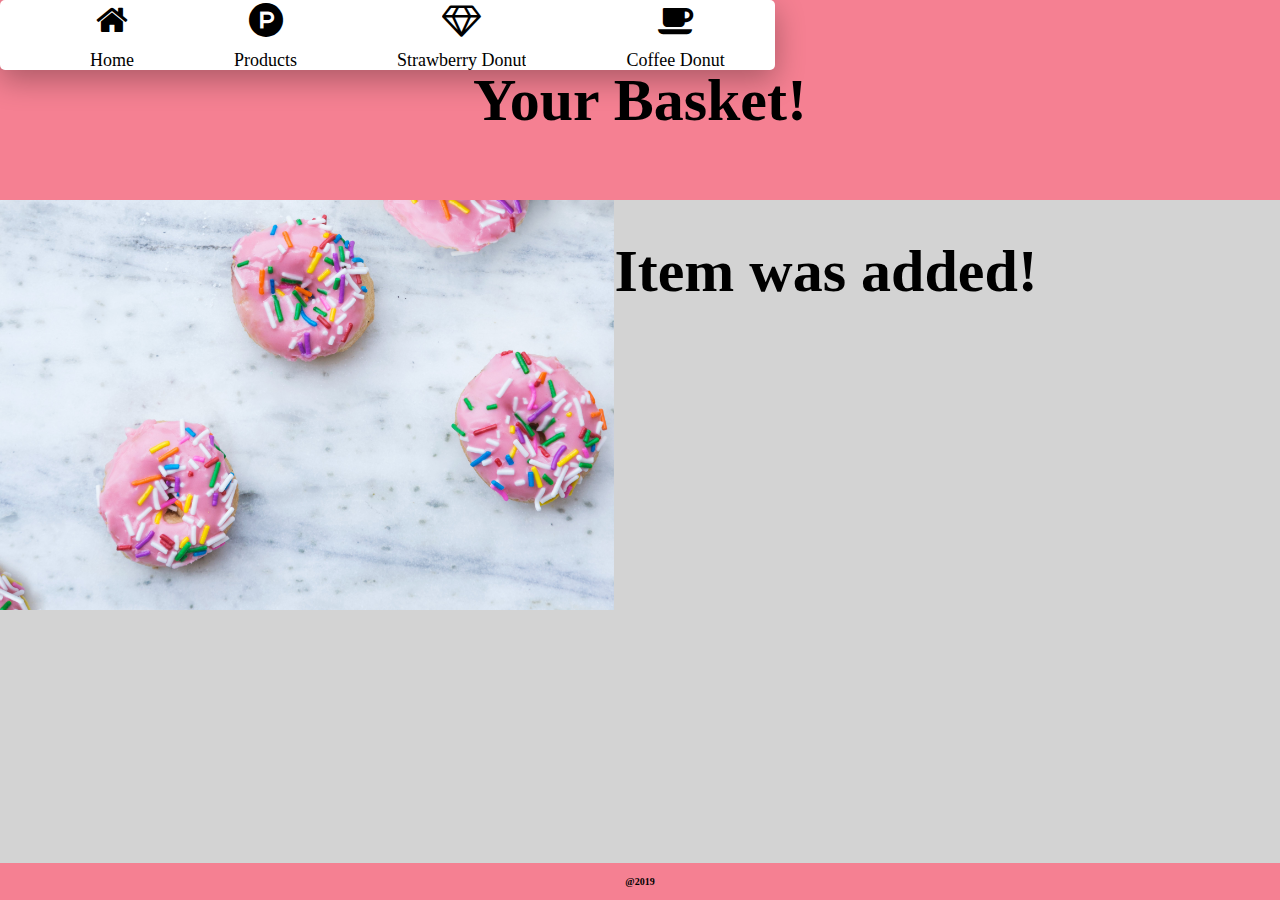
<file: Q4/www/shopping-cart.html>
<!DOCTYPE html>
<html lang="en" dir="ltr">

<head>
  <link rel="shortcut icon" type="image/png" href="media/favicon.ico">
  <meta charset="utf-8">
  <title>Oh Nuts! Donuts</title>
  <ul>
    <li>
      <a href="index.html">
        <div class="icon">
          <i class="fa fa-home" aria-hidden="true"></i>
          <i class="fa fa-home" aria-hidden="true"></i>
        </div>
        <div class="name"><span data-text="Home">Home</span></div>
      </a>
    </li>
    <li>
      <a href="products.html">
        <div class="icon">
          <i class="fa fa-product-hunt" aria-hidden="true"></i>
          <i class="fa fa-product-hunt" aria-hidden="true"></i>
        </div>
        <div class="name"><span data-text="Products">Products</span></div>
      </a>
    </li>
    <li>
      <a href="strawberry.html">
        <div class="icon">
          <i class="fa fa-diamond" aria-hidden="true"></i>
          <i class="fa fa-diamond" aria-hidden="true"></i>
        </div>
        <div class="name"><span data-text="Strawberry Donut">Strawberry Donut</span></div>
      </a>
    </li>
    <li>
      <a href="coffee.html">
        <div class="icon">
          <i class="fa fa-coffee" aria-hidden="true"></i>
          <i class="fa fa-coffee" aria-hidden="true"></i>
        </div>
        <div class="name"><span data-text="Coffee Donut">Coffee Donut</span></div>
 </a>
 </li>
 </ul>
 <link href="https://fonts.googleapis.com/css?family=Mansalva&display=swap" rel="stylesheet">
 <link rel="stylesheet" href="css/styles.css">
 <link href="https://stackpath.bootstrapcdn.com/font-awesome/4.7.0/css/font-awesome.min.css" rel="stylesheet">
 <div class="button-wrapper">
 </div>
 </head>

 <header>
   <h1>Your Basket!</h1>
 </header>

 <body>
   <img src="media/bright-pink-donuts-with-sprinkles.jpg" alt="dounts" width="48%" height="90%" align="left">
   <h1>Item was added!<h1>
</body>

<footer>
  <h4>@2019</h4>
</footer>

</html>
</file>
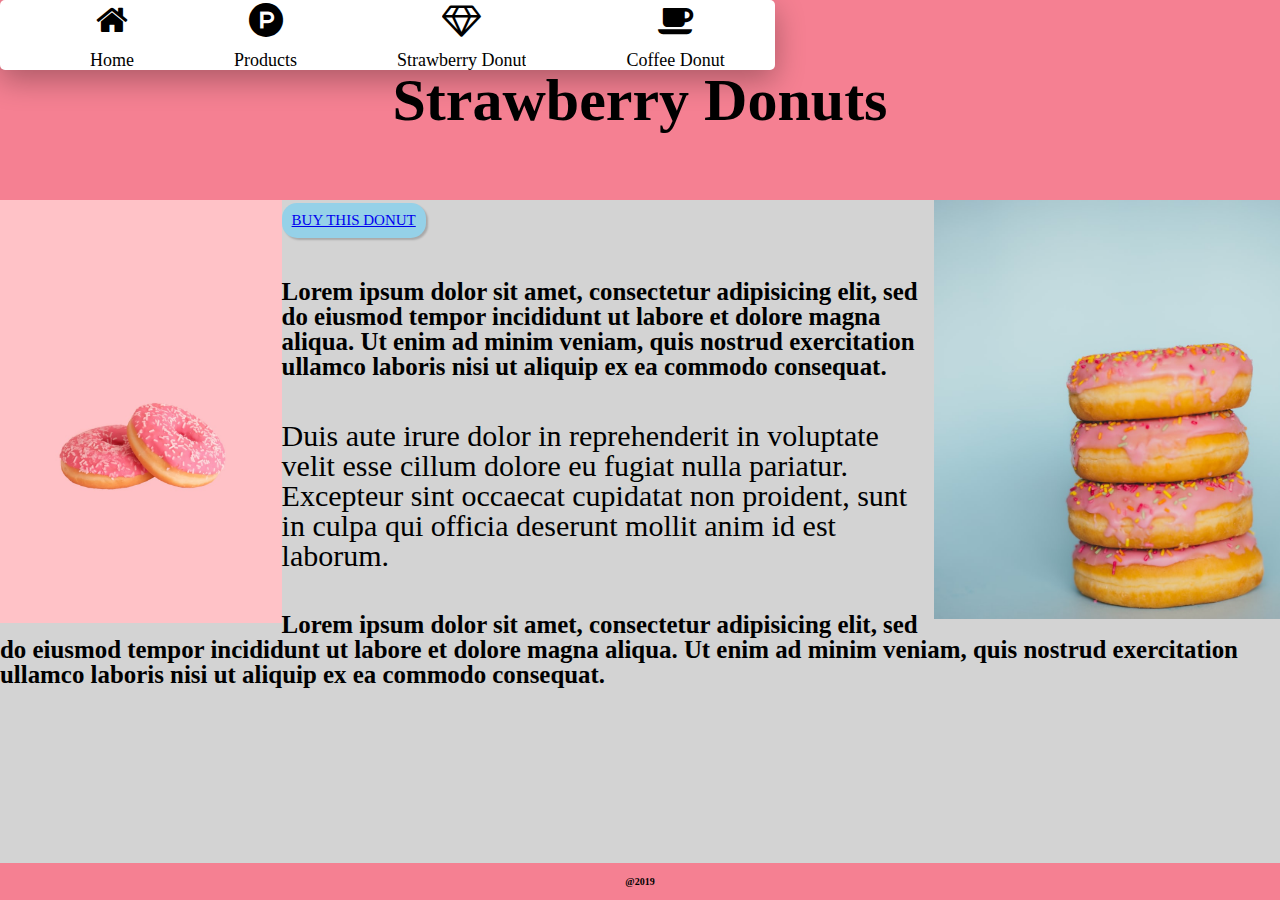
<file: Q4/www/strawberry.html>
<!DOCTYPE html>
<html lang="en" dir="ltr">

<head>
  <link rel="shortcut icon" type="image/png" href="media/favicon.ico">
  <meta charset="utf-8">
  <title>Oh Nuts! Donuts</title>
  <ul>
    <li>
      <a href="index.html">
        <div class="icon">
          <i class="fa fa-home" aria-hidden="true"></i>
          <i class="fa fa-home" aria-hidden="true"></i>
        </div>
        <div class="name"><span data-text="Home">Home</span></div>
      </a>
    </li>
    <li>
      <a href="products.html">
        <div class="icon">
          <i class="fa fa-product-hunt" aria-hidden="true"></i>
          <i class="fa fa-product-hunt" aria-hidden="true"></i>
        </div>
        <div class="name"><span data-text="Products">Products</span></div>
      </a>
    </li>
    <li>
      <a href="strawberry.html">
        <div class="icon">
          <i class="fa fa-diamond" aria-hidden="true"></i>
          <i class="fa fa-diamond" aria-hidden="true"></i>
        </div>
        <div class="name"><span data-text="Strawberry Donut">Strawberry Donut</span></div>
      </a>
    </li>
    <li>
      <a href="coffee.html">
        <div class="icon">
          <i class="fa fa-coffee" aria-hidden="true"></i>
          <i class="fa fa-coffee" aria-hidden="true"></i>
        </div>
        <div class="name"><span data-text="Coffee Donut">Coffee Donut</span></div>
      </a>
    </li>
  </ul>
  <link href="https://fonts.googleapis.com/css?family=Mansalva&display=swap" rel="stylesheet">
  <link rel="stylesheet" href="css/styles.css">
  <link href="https://stackpath.bootstrapcdn.com/font-awesome/4.7.0/css/font-awesome.min.css" rel="stylesheet">
</head>

<header>
  <h1>Strawberry Donuts</h1>
</header>

<body>
  <img src="media/4-donuts.jpg" alt="dounts" width="27%" height="60%" align="right">
  <img src="media/pink.jpg" alt="dounts" width="22%" height="60%" align="left">
  <a class="button cta-button" href="shopping-cart.html">BUY THIS DONUT</a>
  <h5>Lorem ipsum dolor sit amet, consectetur adipisicing elit, sed do eiusmod tempor incididunt
    ut labore et dolore magna aliqua. Ut enim ad minim veniam, quis nostrud exercitation ullamco laboris
    nisi ut aliquip ex ea commodo consequat. </h5>
  <p>Duis aute irure dolor in reprehenderit in voluptate velit esse
    cillum dolore eu fugiat nulla pariatur. Excepteur sint occaecat cupidatat non proident, sunt
    in culpa qui officia deserunt mollit anim id est laborum.</p>
  <h5>Lorem ipsum dolor sit amet, consectetur adipisicing elit, sed do eiusmod tempor incididunt
    ut labore et dolore magna aliqua. Ut enim ad minim veniam, quis nostrud exercitation ullamco laboris
    nisi ut aliquip ex ea commodo consequat.</h5>
</body>

<footer>
  <h4>@2019</h4>
</footer>
</file>
<file: Q2/css/styles.css>
html {
  width: 100%;
  height: 100%;
  height: 100vh;
  height: calc(var(--vh, 1vh) * 100);
  overflow: hidden;
  font-family: 'Noto Serif JP', serif;
}

@import url('https://fonts.googleapis.com/css?family=Noto+Serif+JP&display=swap');

head {
  margin: 0;
  padding: 0;
  font-family: 'Noto Serif JP', serif;

}


  body {
    overflow: hidden;
    position: relative;
    line-height: 1;
    margin: 0;
    background-color: #d3d3d3;
    color: black;
    font-size: 15px;
    font-family: 'Noto Serif JP', serif;
  }

  header {
    margin: auto;
    padding: 20px;
    text-align: center;
    background: #00003b;
    color: white;
    font-size: 20px;
    font-family: 'Noto Serif JP', serif;
  }

  footer {
    position: fixed;
    left: 0;
    bottom: 0;
    width: 100%;
    background-color: #33003b;
    color: white;
    text-align: center;
    font-size: 10px;
    font-family: 'Noto Serif JP', serif;
  }
</file>
<file: Q4/www/css/styles.css>
html {
  width: 100%;
  height: 100%;
  height: 100vh;
  height: calc(var(--vh, 1vh) * 100);
  overflow: hidden;
  font-family: font-family: 'Mansalva', cursive;
}

head {
  margin: 0;
  padding: 0;
  font-family: sans-serif;
}

ul {
  position: absolute;
  margin: 0;
  background: white;
  display: flex;
  border-radius: 5px;
  font-size: 15px;
  box-shadow: 0 10px 30px rgba(0, 0, 0, .3);
}

ul li {
  list-style: none;
  text-align: center;
  display: block;
  border-right: 5px solid rgba(0, 0, 0, 0, .2)
}

ul li:last-child {
  border-right: none;
}

ul li a {
  text-decoration: none;
  padding: 0 50px;
  display: block;
  height: 70px;
}

ul li a .icon {
  width: 40px;
  height: 40px;
  text-align: center;
  overflow: hidden;
  margin: 0 auto 10px;
}

ul li a .icon .fa {
  width: 100%;
  height: 100%;
  line-height: 40px;
  font-size: 34px;
  transition: 0.5s;
  color: #000;
}

ul li a .icon .fa:last-child {
  color: #F58092;
}

ul li a:hover .icon .fa {
  transform: translateY(-100%);
}

ul li a .name {
  position: relative;
  height: 20px;
  width: 100%;
  display: block;
  overflow: hidden;
}

ul li a .name span {
  display: block;
  position: relative;
  color: #000;
  font-size: 18px;
  line-height: 20px;
  transition: 0.5s;
}

ul li a .name span:before {
  content: attr(data-text);
  position: absolute;
  top: -100%;
  left: 0;
  width: 100%;
  height: 100%;
  color: #F58092;
}

ul li a:hover .name span {
  transform: translateY(20px);
}

.button-wrapper {
  display: block;
  text-align: center;
}

.button {
  align: right;
  border: none;
  border-radius: 1em;
  box-shadow: 2px 2px 2px rgba(0,0,0,0.2);
  display: inline-block;
  font-size: 15px;
  padding: 10px;
  width: auto;
  background-color: #95d1e8;
}
body {
  overflow: hidden;
  position: relative;
  line-height: 1;
  margin: 0;
  background-color: #d3d3d3;
  color: black;
  font-size: 30px;
  font-family: font-family: 'Mansalva', cursive;
}

header {
  margin: auto;
  padding: 30px;
  text-align: center;
  background: #F58092;
  color: black;
  font-size: 30px;
  font-family: font-family: 'Mansalva', cursive;
}

footer {
  position: fixed;
  left: 0;
  bottom: 0;
  width: 100%;
  background-color: #F58092;
  color: black;
  text-align: center;
  font-size: 10px;
  font-family: font-family: 'Mansalva', cursive;
}

* {
  box-sizing: border-box;
}

/* Create two equal columns that floats next to each other */
.column {
  float: left;
  width: 40%;
  padding: 10px;
  height: 300px;
  /* Should be removed. Only for demonstration */
  background-image: "media/donut.jpg";
}

/* Clear floats after the columns */
.row:after {
  content: "";
  display: table;
  clear: both;
}
@media screen and (max-width: 600px) {
  /* For mobile phones: */
  .flex-container {
    display: inline;
  }

  .left{
    width: 100%;
  }
  .rigth{
    display: flex;
    align-items: center;
    justify-content: center;
    width: 50%;
    height: auto;
  }
  p{
    display: none;
  }
}
</file>
